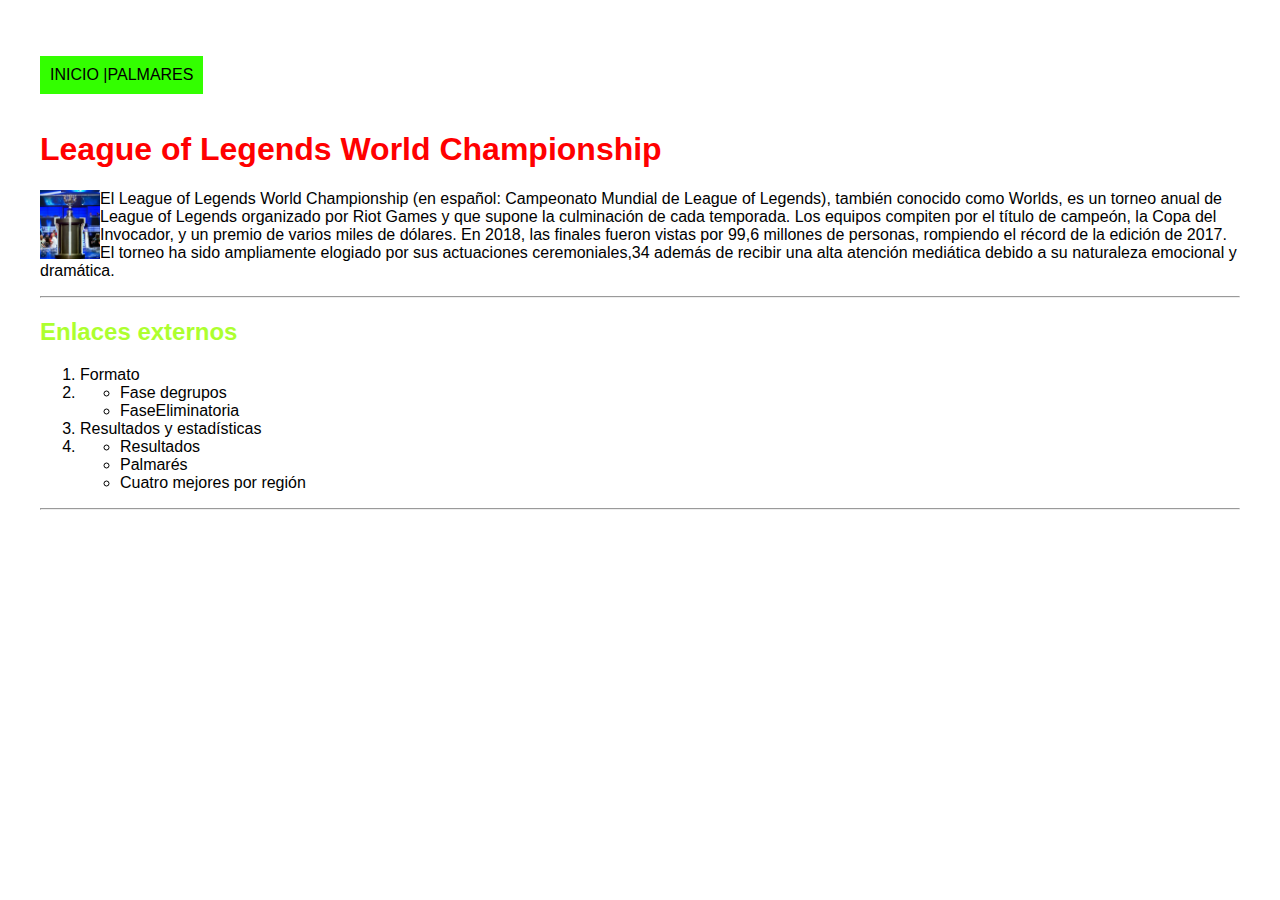
<file: index.html>
<!DOCTYPE html>
<html lang="es">

<head>
    <meta charset="UTF-8">
    <meta name="viewport" content="width=device-width, initial-scale=1.0">
    <title>Index</title>
    <link rel="stylesheet" href="css/estiloexamen.css">
</head>

<body>
    <nav id="menu">
        <div>
            <ul>
                <li><a href="#">INICIO |</a></li>
                <li><a href="html/palmares.html">PALMARES</a></li>
            </ul>
        </div>
    </nav>
    <h1>League of Legends World Championship</h1>
    <img src="imagenes/Stage_and_trophy_of_LoL_World_Championship_2013_(cropped).jpg" alt="Copa Worlds">
    <p>El League of Legends World Championship (en español: Campeonato Mundial de League of Legends), también conocido
        como Worlds, es un torneo anual de League of Legends organizado por Riot Games y que supone la culminación de
        cada temporada.
        Los equipos compiten por el título de campeón, la Copa del Invocador, y un premio de varios miles de dólares.
        En 2018, las finales fueron vistas por 99,6 millones de personas, rompiendo el récord de la edición de 2017.
        El torneo ha sido ampliamente elogiado por sus actuaciones ceremoniales,34 además de recibir una alta atención
        mediática debido a su naturaleza emocional y dramática.</p>

    <hr>
    <h2>Enlaces externos</h2>

    <ol>
        <li><a href="https://es.wikipedia.org/wiki/League_of_Legends_World_Championship#Formato"
                target="_blank">Formato</a></li>
        <li>
            <ul>
                <li><a href="https://es.wikipedia.org/wiki/League_of_Legends_World_Championship#Fase_de_grupos"
                        target="_blank">Fase degrupos</a></li>
                <li><a href="https://es.wikipedia.org/wiki/League_of_Legends_World_Championship#Fase_Eliminatoria"
                        target="_blank">FaseEliminatoria</a></li>
            </ul>
        </li>
        <li><a href="https://es.wikipedia.org/wiki/League_of_Legends_World_Championship#Resultados_y_estad%C3%ADsticas"
                target="_blank">Resultados y estadísticas</a></li>
        <li>
            <ul>

                <li><a href="https://es.wikipedia.org/wiki/League_of_Legends_World_Championship#Resultados"
                        target="_blank">Resultados</a></li>
                <li><a href="https://es.wikipedia.org/wiki/League_of_Legends_World_Championship#Palmar%C3%A9s"
                        target="_blank">Palmarés</a></li>
                <li><a href="https://es.wikipedia.org/wiki/League_of_Legends_World_Championship#Cuatro_mejores_por_regi%C3%B3n"
                        target="_blank">Cuatro mejores por región</a></li>
            </ul>
        </li>
    </ol>

    <hr>
</body>

</html>
</file>
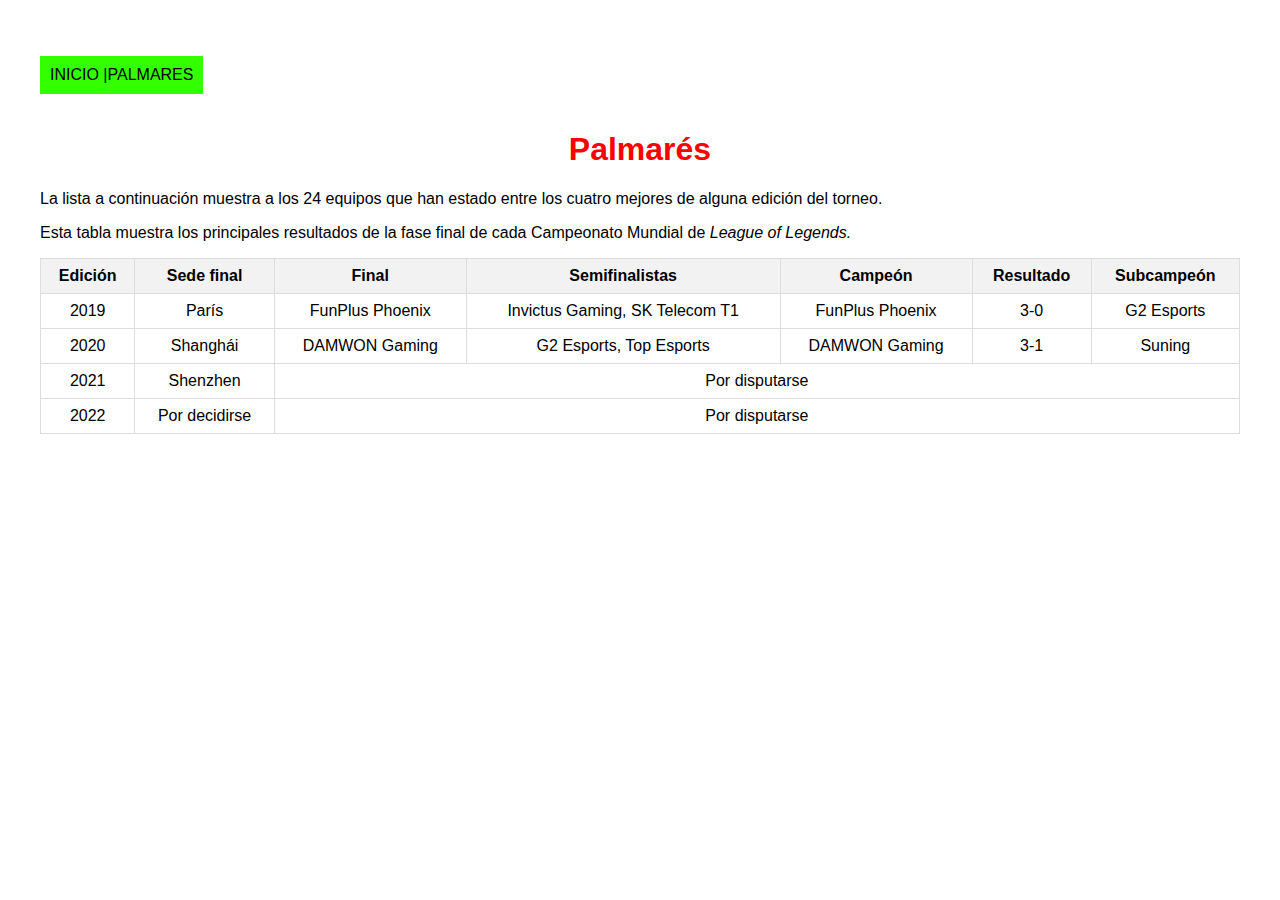
<file: html/palmares.html>
<!DOCTYPE html>
<html lang="es">

<head>
    <meta charset="UTF-8">
    <meta name="viewport" content="width=device-width, initial-scale=1.0">
    <title>Palmares</title>
    <link rel="stylesheet" href="../css/estiloexamen.css">
</head>

<body>
    <nav id="menu">
        <div>
            <ul>
                <li><a href="../index.html">INICIO |</a></li>
                <li><a href="#">PALMARES</a></li>
            </ul>
        </div>
    </nav>
    <h1 id="palmares">Palmarés</h1>
    <p>La lista a continuación muestra a los 24 equipos que han estado entre los cuatro mejores de alguna edición del
        torneo.</p>
    <p>Esta tabla muestra los principales resultados de la fase final de cada Campeonato Mundial de <em>League of
            Legends.</em></p>
    <table>
        <thead>
            <tr>
                <th>Edición</th>
                <th>Sede final</th>
                <th>Final</th>
                <th>Semifinalistas</th>
                <th>Campeón</th>
                <th>Resultado</th>
                <th>Subcampeón</th>
            </tr>
        </thead>
        <tbody>
            <tr>
                <td>2019</td>
                <td>París</td>
                <td>FunPlus Phoenix</td>
                <td>Invictus Gaming, SK Telecom T1</td>
                <td>FunPlus Phoenix</td>
                <td>3-0</td>
                <td>G2 Esports</td>
            </tr>
            <tr>
                <td>2020</td>
                <td>Shanghái</td>
                <td>DAMWON Gaming</td>
                <td>G2 Esports, Top Esports</td>
                <td>DAMWON Gaming</td>
                <td>3-1</td>
                <td>Suning</td>
            </tr>
            <tr>
                <td>2021</td>
                <td>Shenzhen</td>
                <td colspan="5">Por disputarse</td>
            </tr>
            <tr>
                <td>2022</td>
                <td>Por decidirse</td>
                <td colspan="5">Por disputarse</td>
            </tr>
        </tbody>
    </table>
</body>

</html>
</file>
<file: css/estiloexamen.css>
body {
    font-family: Arial, Helvetica, sans-serif;
    margin: 40px;
}

table {
    width: 100%;
    border-collapse: collapse;
}

th, td {
    border: 1px solid #ddd;
    padding: 8px;
    text-align: center;
}

th {
    background-color: #f2f2f2;
}

nav{
    display: flex;
    text-align: left;
    text-decoration: none;
    list-style: none;
}

a{
    display: flex;
}

h1{
    color: red;
}

h2{
    color: greenyellow;
}

#menu, nav, a{
    color: rgb(0, 0, 0);
    text-decoration: none;
    
}

#menu ul{
    display: flex;
    background-color: rgb(51, 255, 0);
    list-style: none;
    padding: 10px;
}

#palmares{
    text-align: center;
}

img{
    width: 60px;
    float: left;
}
</file>
